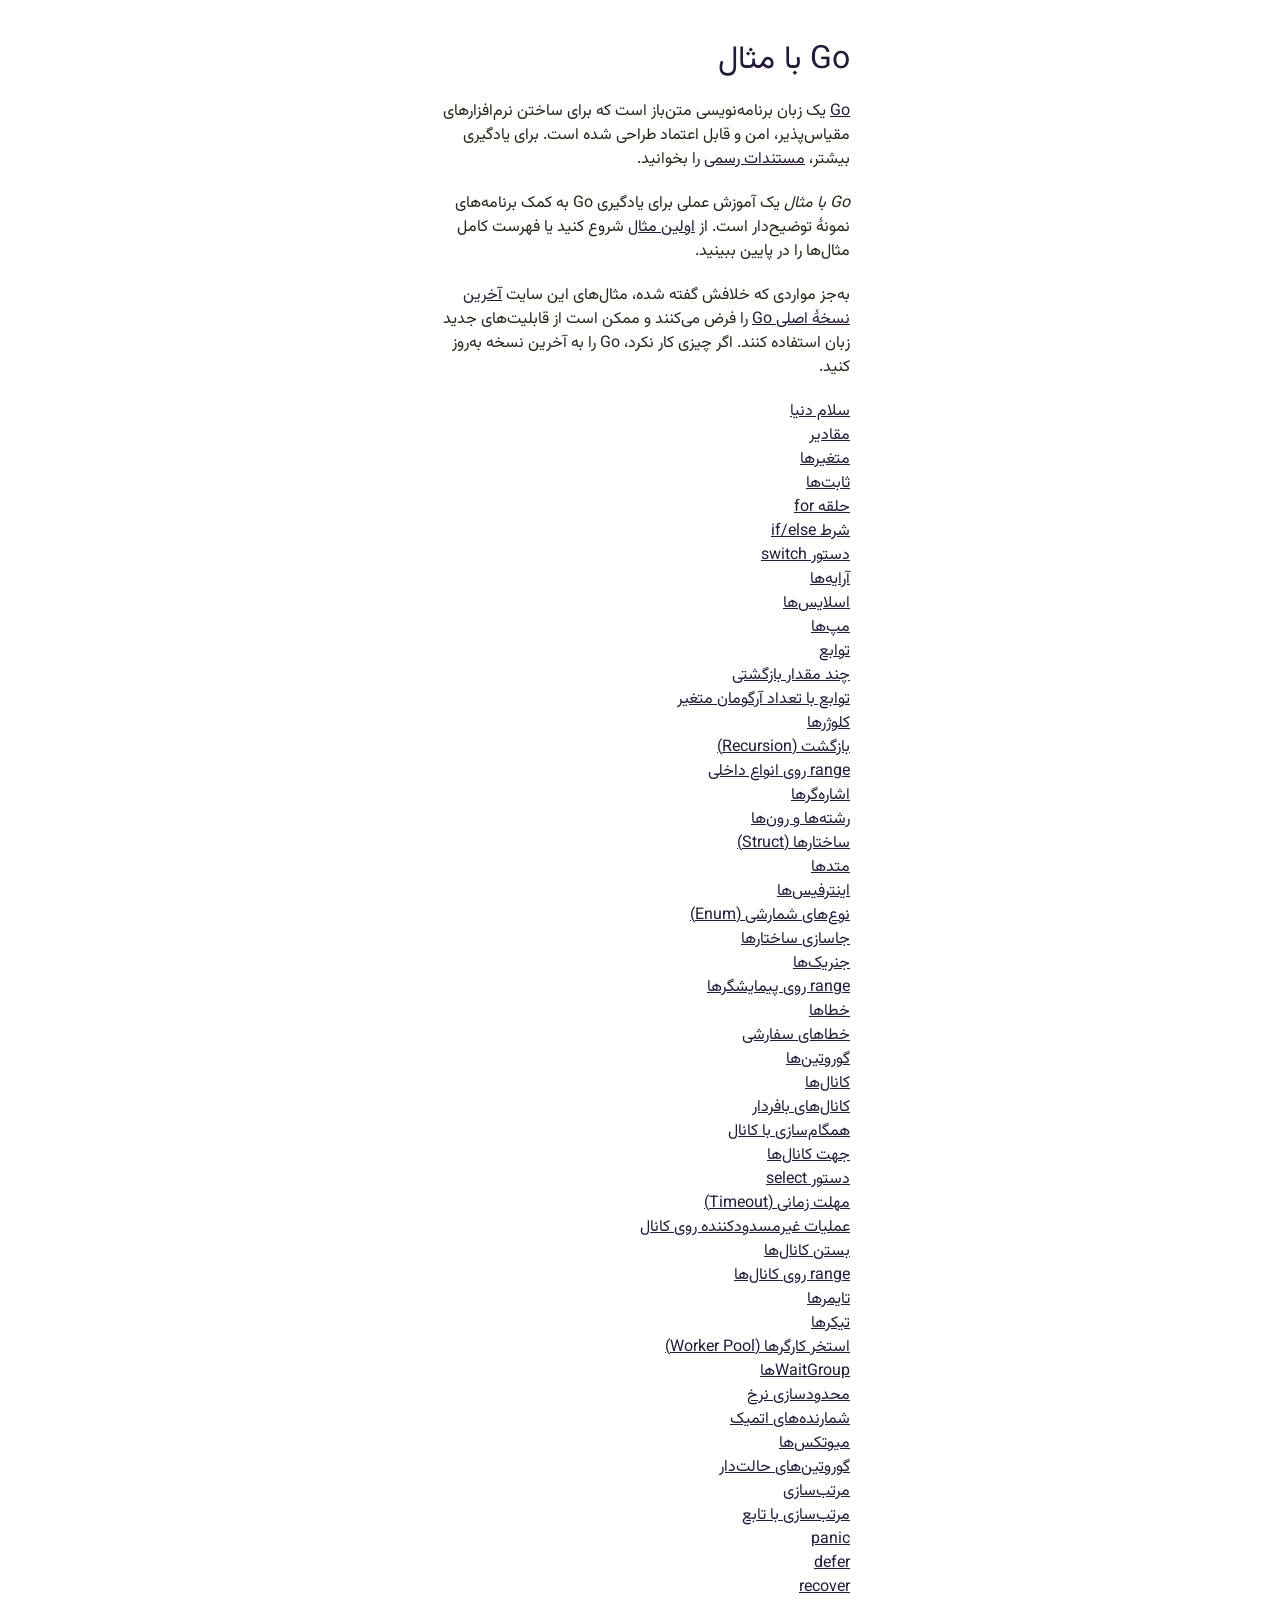
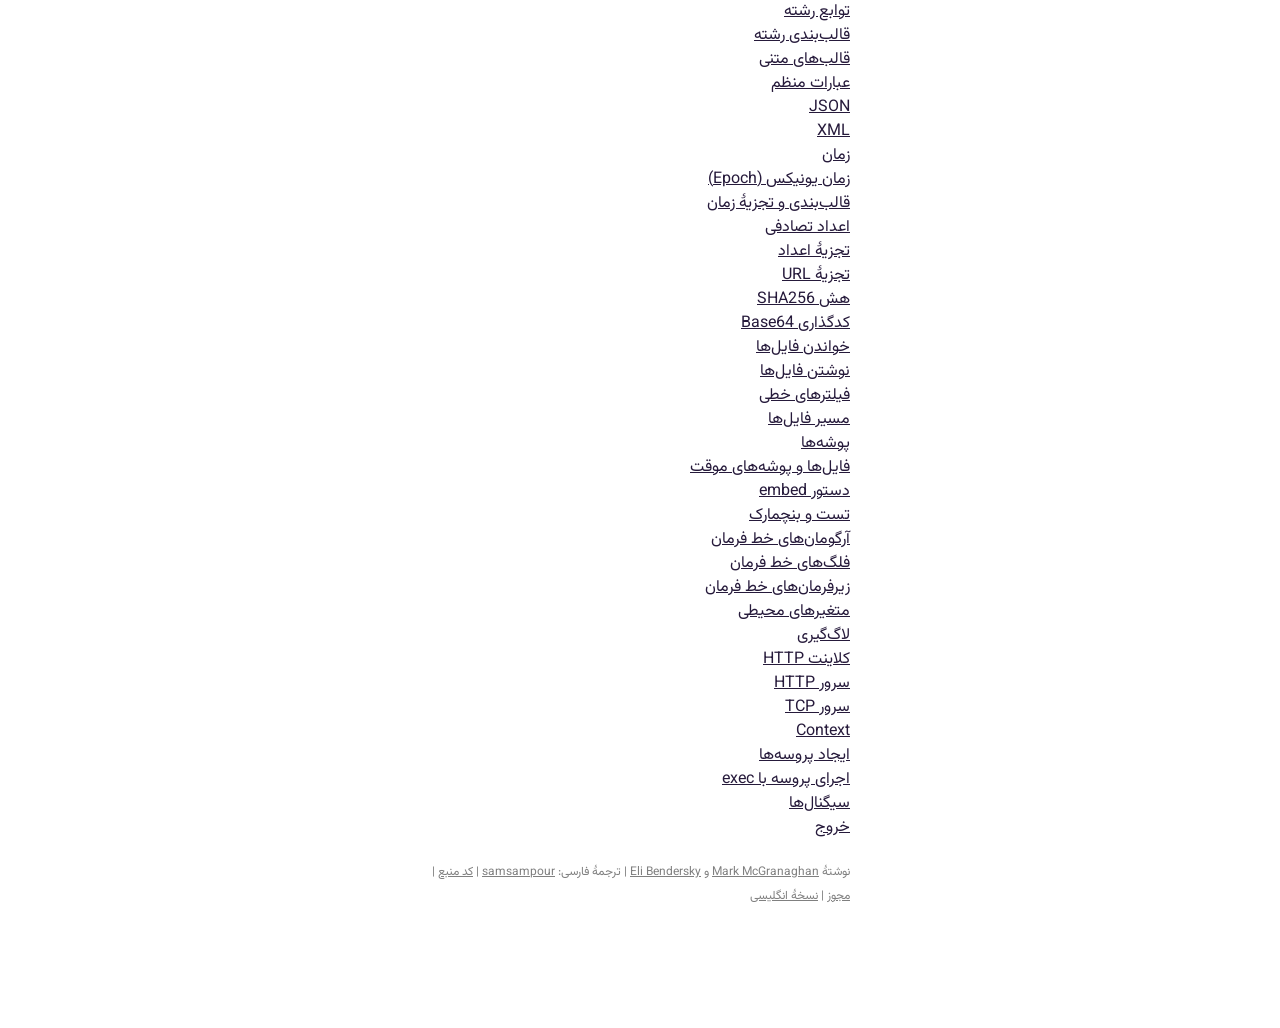
<file: public/index.html>
<!DOCTYPE html>
<html lang="fa" dir="rtl">
  <head>
    <meta charset="utf-8">
    <title>Go با مثال</title>
    <link rel=stylesheet href="site.css">
  </head>
  <body>
    <div id="intro">
      <h2><a href="./">Go با مثال</a></h2>
      <p>
        <a href="https://go.dev">Go</a> یک زبان برنامه‌نویسی
        متن‌باز است که برای ساختن نرم‌افزارهای مقیاس‌پذیر، امن
        و قابل اعتماد طراحی شده است. برای یادگیری بیشتر،
        <a href="https://go.dev/doc/tutorial/getting-started">مستندات رسمی</a>
        را بخوانید.
      </p>

      <p>
        <em>Go با مثال</em> یک آموزش عملی برای یادگیری Go
        به کمک برنامه‌های نمونهٔ توضیح‌دار است.
        از <a href="hello-world">اولین مثال</a> شروع کنید
        یا فهرست کامل مثال‌ها را در پایین ببینید.
      </p>

      <p>
        به‌جز مواردی که خلافش گفته شده، مثال‌های این سایت
        <a href="https://go.dev/doc/devel/release">آخرین نسخهٔ اصلی Go</a>
        را فرض می‌کنند و ممکن است از قابلیت‌های جدید زبان استفاده کنند.
        اگر چیزی کار نکرد، Go را به آخرین نسخه به‌روز کنید.
      </p>

      <ul>
      
        <li><a href="hello-world">سلام دنیا</a></li>
      
        <li><a href="values">مقادیر</a></li>
      
        <li><a href="variables">متغیرها</a></li>
      
        <li><a href="constants">ثابت‌ها</a></li>
      
        <li><a href="for">حلقه for</a></li>
      
        <li><a href="if-else">شرط if/else</a></li>
      
        <li><a href="switch">دستور switch</a></li>
      
        <li><a href="arrays">آرایه‌ها</a></li>
      
        <li><a href="slices">اسلایس‌ها</a></li>
      
        <li><a href="maps">مپ‌ها</a></li>
      
        <li><a href="functions">توابع</a></li>
      
        <li><a href="multiple-return-values">چند مقدار بازگشتی</a></li>
      
        <li><a href="variadic-functions">توابع با تعداد آرگومان متغیر</a></li>
      
        <li><a href="closures">کلوژرها</a></li>
      
        <li><a href="recursion">بازگشت (Recursion)</a></li>
      
        <li><a href="range-over-built-in-types">range روی انواع داخلی</a></li>
      
        <li><a href="pointers">اشاره‌گرها</a></li>
      
        <li><a href="strings-and-runes">رشته‌ها و رون‌ها</a></li>
      
        <li><a href="structs">ساختارها (Struct)</a></li>
      
        <li><a href="methods">متدها</a></li>
      
        <li><a href="interfaces">اینترفیس‌ها</a></li>
      
        <li><a href="enums">نوع‌های شمارشی (Enum)</a></li>
      
        <li><a href="struct-embedding">جاسازی ساختارها</a></li>
      
        <li><a href="generics">جنریک‌ها</a></li>
      
        <li><a href="range-over-iterators">range روی پیمایشگرها</a></li>
      
        <li><a href="errors">خطاها</a></li>
      
        <li><a href="custom-errors">خطاهای سفارشی</a></li>
      
        <li><a href="goroutines">گوروتین‌ها</a></li>
      
        <li><a href="channels">کانال‌ها</a></li>
      
        <li><a href="channel-buffering">کانال‌های بافردار</a></li>
      
        <li><a href="channel-synchronization">همگام‌سازی با کانال</a></li>
      
        <li><a href="channel-directions">جهت کانال‌ها</a></li>
      
        <li><a href="select">دستور select</a></li>
      
        <li><a href="timeouts">مهلت زمانی (Timeout)</a></li>
      
        <li><a href="non-blocking-channel-operations">عملیات غیرمسدودکننده روی کانال</a></li>
      
        <li><a href="closing-channels">بستن کانال‌ها</a></li>
      
        <li><a href="range-over-channels">range روی کانال‌ها</a></li>
      
        <li><a href="timers">تایمرها</a></li>
      
        <li><a href="tickers">تیکرها</a></li>
      
        <li><a href="worker-pools">استخر کارگرها (Worker Pool)</a></li>
      
        <li><a href="waitgroups">WaitGroupها</a></li>
      
        <li><a href="rate-limiting">محدودسازی نرخ</a></li>
      
        <li><a href="atomic-counters">شمارنده‌های اتمیک</a></li>
      
        <li><a href="mutexes">میوتکس‌ها</a></li>
      
        <li><a href="stateful-goroutines">گوروتین‌های حالت‌دار</a></li>
      
        <li><a href="sorting">مرتب‌سازی</a></li>
      
        <li><a href="sorting-by-functions">مرتب‌سازی با تابع</a></li>
      
        <li><a href="panic">panic</a></li>
      
        <li><a href="defer">defer</a></li>
      
        <li><a href="recover">recover</a></li>
      
        <li><a href="string-functions">توابع رشته</a></li>
      
        <li><a href="string-formatting">قالب‌بندی رشته</a></li>
      
        <li><a href="text-templates">قالب‌های متنی</a></li>
      
        <li><a href="regular-expressions">عبارات منظم</a></li>
      
        <li><a href="json">JSON</a></li>
      
        <li><a href="xml">XML</a></li>
      
        <li><a href="time">زمان</a></li>
      
        <li><a href="epoch">زمان یونیکس (Epoch)</a></li>
      
        <li><a href="time-formatting-parsing">قالب‌بندی و تجزیهٔ زمان</a></li>
      
        <li><a href="random-numbers">اعداد تصادفی</a></li>
      
        <li><a href="number-parsing">تجزیهٔ اعداد</a></li>
      
        <li><a href="url-parsing">تجزیهٔ URL</a></li>
      
        <li><a href="sha256-hashes">هش SHA256</a></li>
      
        <li><a href="base64-encoding">کدگذاری Base64</a></li>
      
        <li><a href="reading-files">خواندن فایل‌ها</a></li>
      
        <li><a href="writing-files">نوشتن فایل‌ها</a></li>
      
        <li><a href="line-filters">فیلترهای خطی</a></li>
      
        <li><a href="file-paths">مسیر فایل‌ها</a></li>
      
        <li><a href="directories">پوشه‌ها</a></li>
      
        <li><a href="temporary-files-and-directories">فایل‌ها و پوشه‌های موقت</a></li>
      
        <li><a href="embed-directive">دستور embed</a></li>
      
        <li><a href="testing-and-benchmarking">تست و بنچمارک</a></li>
      
        <li><a href="command-line-arguments">آرگومان‌های خط فرمان</a></li>
      
        <li><a href="command-line-flags">فلگ‌های خط فرمان</a></li>
      
        <li><a href="command-line-subcommands">زیرفرمان‌های خط فرمان</a></li>
      
        <li><a href="environment-variables">متغیرهای محیطی</a></li>
      
        <li><a href="logging">لاگ‌گیری</a></li>
      
        <li><a href="http-client">کلاینت HTTP</a></li>
      
        <li><a href="http-server">سرور HTTP</a></li>
      
        <li><a href="tcp-server">سرور TCP</a></li>
      
        <li><a href="context">Context</a></li>
      
        <li><a href="spawning-processes">ایجاد پروسه‌ها</a></li>
      
        <li><a href="execing-processes">اجرای پروسه با exec</a></li>
      
        <li><a href="signals">سیگنال‌ها</a></li>
      
        <li><a href="exit">خروج</a></li>
      
      </ul>

    <p class="footer">
      نوشتهٔ <a href="https://markmcgranaghan.com">Mark McGranaghan</a> و <a href="https://eli.thegreenplace.net">Eli Bendersky</a> | ترجمهٔ فارسی: <a href="https://github.com/samsampour">samsampour</a> | <a href="https://github.com/samsampour/gobyexample-fa">کد منبع</a> | <a href="https://github.com/mmcgrana/gobyexample#license">مجوز</a> | <a href="https://gobyexample.com">نسخهٔ انگلیسی</a>
    </p>

    </div>
  </body>
</html>
</file>
<file: public/site.css>
/* Persian font: https://github.com/rastikerdar/vazirmatn */
@import url('https://fonts.googleapis.com/css2?family=Vazirmatn:wght@400;700&display=swap');

/* CSS reset: https://meyerweb.com/eric/tools/css/reset/ */
html, body, div, span, applet, object, iframe,
h1, h2, h3, h4, h5, h6, p, blockquote, pre,
a, abbr, acronym, address, big, cite, code,
del, dfn, em, img, ins, kbd, q, s, samp,
small, strike, strong, sub, sup, tt, var,
b, u, i, center,
dl, dt, dd, ol, ul, li,
fieldset, form, label, legend,
table, caption, tbody, tfoot, thead, tr, th, td,
article, aside, canvas, details, embed,
figure, figcaption, footer, header, hgroup,
menu, nav, output, ruby, section, summary,
time, mark, audio, video {
  margin: 0;
  padding: 0;
  border: 0;
  font-size: 100%;
  font: inherit;
  vertical-align: baseline;
}
article, aside, details, figcaption, figure,
footer, header, hgroup, menu, nav, section {
  display: block;
}
body {
  line-height: 1;
}
ol, ul {
  list-style: none;
}
blockquote, q {
  quotes: none;
}
blockquote:before, blockquote:after,
q:before, q:after {
  content: '';
  content: none;
}
table {
  border-collapse: collapse;
  border-spacing: 0;
}



/* Layout and typography */
body {
  font-family: 'Vazirmatn', 'Tahoma', 'Georgia', serif;
  font-size: 16px;
  line-height: 24px;
}
em {
  font-style: italic;
}
h2 {
  font-size: 32px;
  line-height: 40px;
  margin-top: 40px;
}
h2 a {
  text-decoration: none;
}
div.example {
  width: 995px;
  max-width: calc(100% - 24px);
  margin-left: auto;
  margin-right: auto;
  margin-bottom: 120px;
}
div.example table {
  margin-top: 15px;
  margin-bottom: 20px;
}
p.next {
  margin-bottom: 20px;
}
p.footer {
  font-size: 75%;
}
div#intro {
  width: 420px;
  min-width: 420px;
  max-width: 420px;
  margin-left: auto;
  margin-right: auto;
  margin-bottom: 120px;
}
div#intro p {
  padding-top: 20px;
}
div#intro ul {
  padding-top: 20px;
}
table td {
  border: 0;
  outline: 0;
}
td.docs {
  width: 420px;
  max-width: 420px;
  min-width: 420px;
  min-height: 5px;
  vertical-align: top;
  text-align: right;
}
td.docs p {
  padding-left: 5px;
  padding-top: 5px;
  padding-bottom: 15px;
}
td.code {
  width: 575px;
  max-width: 575px;
  min-width: 575px;
  padding-top: 5px;
  padding-right: 5px;
  padding-left: 5px;
  padding-bottom: 5px;
  vertical-align: top;
}
td.code.leading {
  padding-bottom: 11px;
}
pre, code {
  font-size: 14px; line-height: 18px;
  font-family: 'Menlo', 'Monaco', 'Consolas', 'Lucida Console', monospace;
}
img.copy, img.run {
  height: 16px;
  width: 16px;
  float: right
}
img.copy, img.run {
  cursor: pointer;
}
img.copy {
  margin-right: 4px;
}

/* RTL: Persian text flows right-to-left, code stays left-to-right */
td.code, pre {
  direction: ltr;
  text-align: left;
}
td.docs code, div#intro code, p.next a {
  unicode-bidi: isolate;
}
td.docs code {
  direction: ltr;
}


/* Colors: light mode */
body {
  background-color: #ffffff;
  color: #252519;
}
td.code.empty {
  background: #ffffff;
}
a, a:visited {
  color: #261a3b;
}
p.footer {
  color: #808080;
}
p.footer a, p.footer a:visited {
  color: #808080;
}
td.code {
  background: #f0f0f0;
}

/* Syntax highlighting: light mode */
body .nx { }                 /* Name.Other: package, variable, struct, param, generic type names, etc. */
body .nf { }                 /* Name.Function: function names (def and call) */
body .o  { }                 /* Operator: :=, &, *, +, &&, <, etc. */
body .p  { }                 /* Plain: = , . : [ ( { etc. */
body .k  { color: #954121 }  /* Keyword: if, for, range, return, defer, etc.  */
body .kc { color: #954121 }  /* Keyword.Constant: nil, true, false */
body .kd { color: #954121 }  /* Keyword.Declaration: func, var, type, struct, map, chan, etc. */
body .kn { color: #954121 }  /* Keyword.Namespace: package, import */
body .nb { color: #954121 }  /* Name.Builtin: make, len, delete, append, etc. */
body .kt { color: #b00040 }  /* Keyword.Type: string, int, byte, error, etc. */
body .m  { color: #666666 }  /* Literal.Number */
body .mf { color: #666666 }  /* Literal.Number.Float */
body .mh { color: #666666 }  /* Literal.Number.Hex */
body .mi { color: #666666 }  /* Literal.Number.Integer */
body .mo { color: #666666 }  /* Literal.Number.Oct */
body .s  { color: #219161 }  /* Literal.String */
body .sc { color: #219161 }  /* Literal.String.Char */
body .gp { color: #000080 }  /* Generic.Prompt: shell prompt */
body .go { color: #808080 }  /* Generic.Output: shell output */
body .c1 { color: #808080 }  /* Comment.Single */


@media (prefers-color-scheme: dark) {
  /* Colors: dark mode */
  body {
    background-color: #1f1f1f;
    color: #dadada;
  }
  td.code.empty {
    background: #1f1f1f;
  }
  a, a:visited {
    color: #e4e4e4;
  }
  p.footer {
    color: #898e98;
  }
  p.footer a, p.footer a:visited {
    color: #898e98;
  }
  td.code {
    background: #282828;
  }

 
  /* Syntax highlighting: dark mode */
  body .nx { }                 /* Name.Other */
  body .nf { }                 /* Name.Function */
  body .o  { }                 /* Operator */
  body .p  { }                 /* Plain */
  body .k  { color: #af5a54 }  /* Keyword */
  body .kc { color: #af5a54 }  /* Keyword.Constant */
  body .kd { color: #af5a54 }  /* Keyword.Declaration */
  body .kn { color: #af5a54 }  /* Keyword.Namespace */
  body .nb { color: #af5a54 }  /* Name.Builtin */
  body .kt { color: #b64343 }  /* Keyword.Type */
  body .m  { color: #688ec8 }  /* Literal.Number */
  body .mf { color: #688ec8 }  /* Literal.Number.Float */
  body .mh { color: #688ec8 }  /* Literal.Number.Hex */
  body .mi { color: #688ec8 }  /* Literal.Number.Integer */
  body .mo { color: #688ec8 }  /* Literal.Number.Oct */
  body .s  { color: #718e72 }  /* Literal.String */
  body .sc { color: #718e72 }  /* Literal.String.Char */
  body .gp { color: #8a6ab1 }  /* Generic.Prompt */
  body .go { color: #868686 }  /* Generic.Output */
  body .c1 { color: #868686 }  /* Comment.Single */
}
</file>
